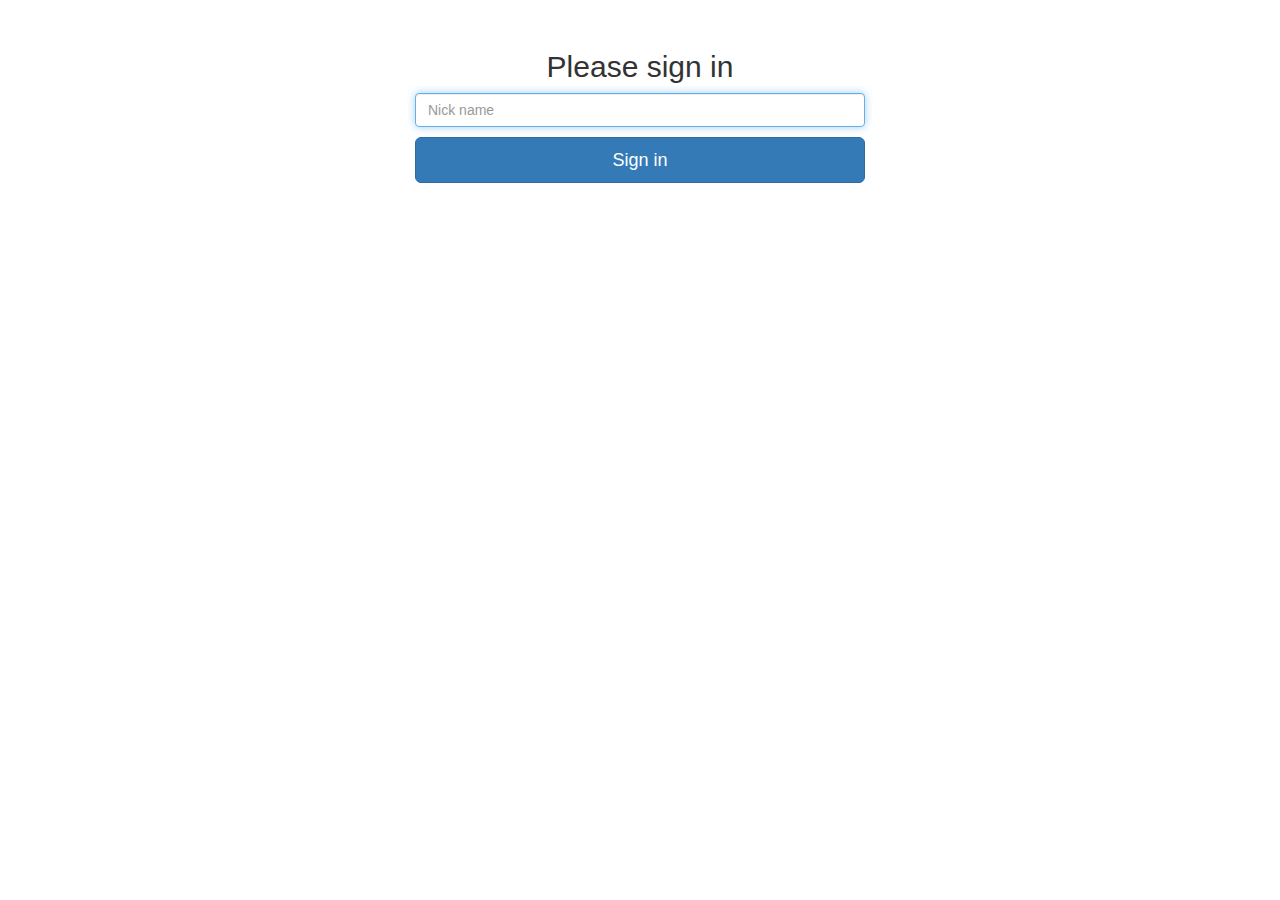
<file: example/web/index.html>
<html>
	<title>Socket Demo</title>
	<link rel="stylesheet" href="resources/bootstrap.css">
	<link rel="stylesheet" href="resources/chat.css">
	<body>
	<div id="loginarea">
      <form class="form-signin" action="chat.html?username=loint" method="GET">
        <h2 class="form-signin-heading" align="center">Please sign in</h2>
        <label for="inputEmail" class="sr-only">Email address</label>
        <input style="margin-bottom: 10px;" type="text" id="inputEmail" name="username" class="form-control" placeholder="Nick name" autofocus>
        <button class="btn btn-lg btn-primary btn-block" type="submit">Sign in</button>
      </form>
    </div>
	</body>
</html>
</file>
<file: example/web/resources/chat.css>
#loginarea {
	width: 450px;
	margin: 50px auto;
}

#chatarea {
	width: 950px;
	margin: 20px auto;
}

#chatarea table td {
	vertical-align: top;
}

.panel-body {
	height: 400px;
}
</file>
